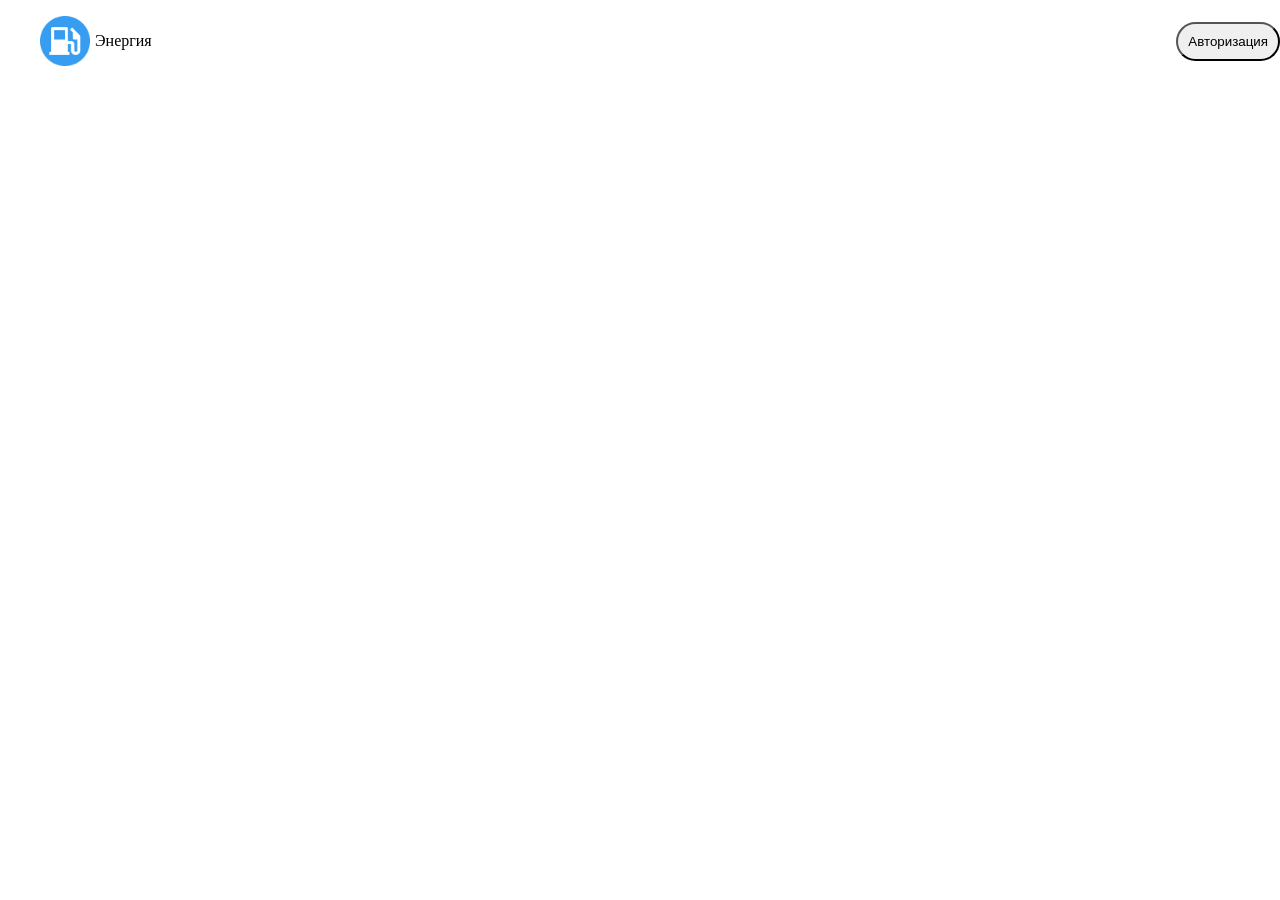
<file: frontend/index.html>
<!DOCTYPE html>
<html lang="en">
<head>
    <meta charset="UTF-8">
    <meta name="viewport" content="width=device-width, initial-scale=1.0">
    <link rel="stylesheet" href="main.css">
    <title>Бронирование электростанций</title>
</head>
<body>
    <header>
        
        <nav>
            <ul class="header-navigation">
                <li><a class="logotip"  href=""><img src="./icons/free-icon-gas-station-8595724.png" alt="logo" width="50">Энергия</a></li>
                <li><button class="button-avtorization"><a href="">Авторизация</a></button></li>
            </ul>
        </nav>
    </header>
    <main>
        <div id="main-station-container">
            
        </div>
    </main>
   
    <script type="module" src="index.js"></script>
</body>
</html>
</file>
<file: frontend/main.css>
body{
    margin: 0 auto;
    max-width: 1280px;
}

.header-logo{
    background-image: url(./images/баннер.jpg);
    max-width: 100%;
    height: 300px;
}

.header-navigation{
    display: flex;
    justify-content: space-between;
    
    align-items: center;
    

}

.header-navigation li  {
    list-style: none;
}

.logotip{
    display: flex;
    align-items: center;
    gap: 5px;
}

.header-navigation li a {
    color: black;
    text-decoration: none;
    
}

.button-avtorization{
    border-radius: 45px;
    padding: 10px;
}

.div-element{
    border: 1px solid black;
}







/* стили для календаря и для html в reservation.html */

/* Обертка для всего календаря */
.calendar {
    width: 100%;
    max-width: 350px; /* Максимальная ширина */
    margin: 0 auto; /* Центрирование */
    font-family: Arial, sans-serif;
    background: white;
    border-radius: 10px;
    padding: 15px;
    box-shadow: 0 2px 10px rgba(0,0,0,0.1);
    box-sizing: border-box; /* Важно! Учитывает padding в ширине */
}

/* Убеждаемся, что все дочерние элементы не вылезают */
.calendar * {
    box-sizing: border-box;
}

/* Дни недели */
.week {
    width: 100%;
    display: grid;
    grid-template-columns: repeat(7, minmax(0, 1fr)); /* minmax(0, 1fr) вместо 1fr */
    gap: 2px;
    margin-bottom: 2px;
    background-color: orange;
}

.week div {
    background-color: #ff9800;
    color: white;
    font-weight: bold;
    height: 40px;
    display: flex;
    justify-content: center;
    align-items: center;
    font-size: 12px; /* Уменьшил шрифт */
    padding: 0 2px;
    white-space: nowrap;
}

/* Контейнер для ячеек */
#cells {
    width: 100%;
    display: grid;
    grid-template-columns: repeat(7, minmax(0, 1fr)); /* minmax(0, 1fr) */
    gap: 2px;
    background-color: orange;
    user-select: none;
}

/* Ячейки с числами */
.numbers-cells {
    background-color: #f0f0f0;
    height: 40px;
    display: flex;
    justify-content: center;
    align-items: center;
    cursor: pointer;
    transition: all 0.2s ease;
    font-size: 13px;
    font-weight: 500;
    padding: 0 2px;
    overflow: hidden;
    text-overflow: ellipsis;
    white-space: nowrap;
}

.numbers-cells:hover {
    background-color: #4CAF50;
    color: white;
    transform: scale(1.02);
}

/* Пустые ячейки */
.empty-cell {
    background-color: transparent;
    height: 40px;
}

/* Выделенная ячейка */
.numbers-cells.selected {
    background-color: #2196F3;
    color: white;
    transform: scale(1.02);
}

/* Прошедшие даты */
.numbers-cells.past {
    background-color: #e0e0e0;
    color: #999;
    cursor: not-allowed;
    opacity: 0.6;
}

.numbers-cells.past:hover {
    background-color: #e0e0e0;
    transform: none;
}
</file>
